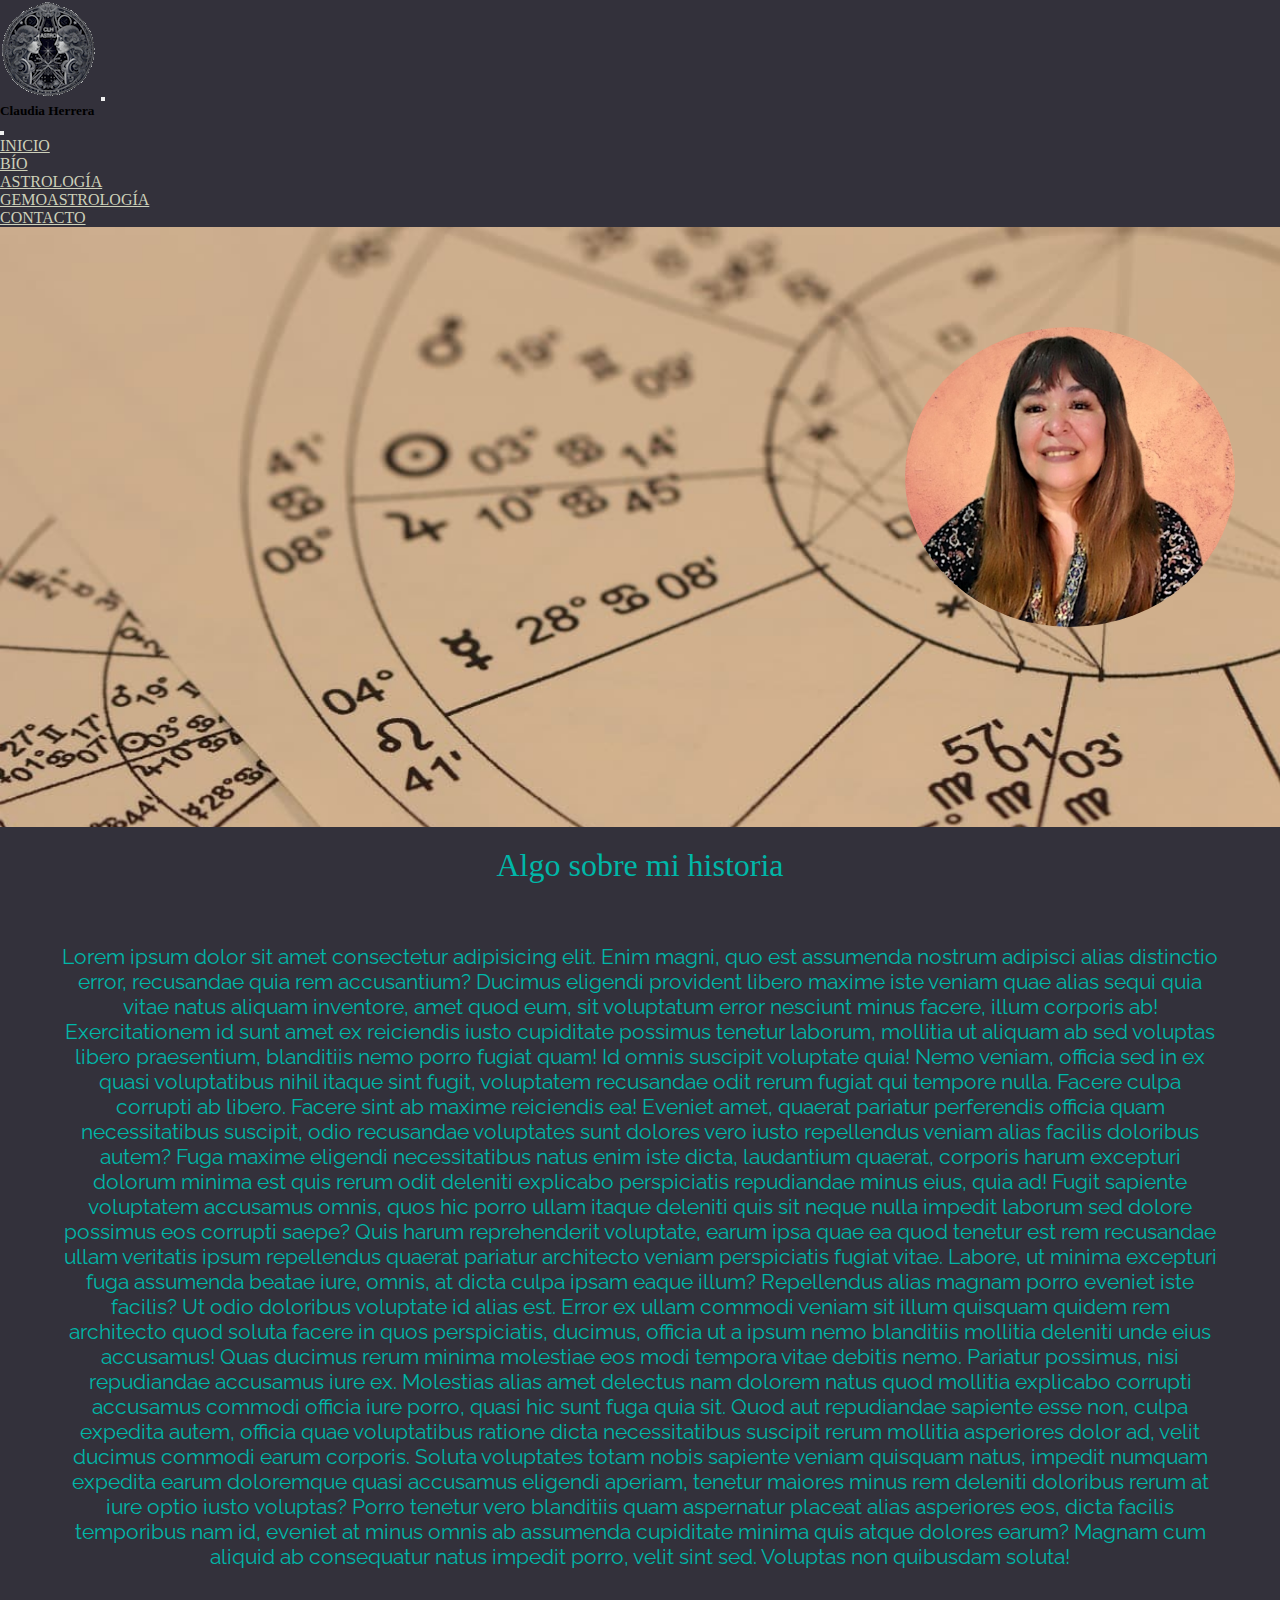
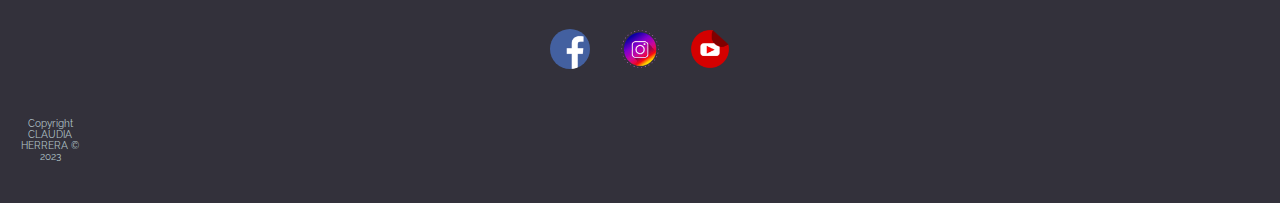
<file: pages/bio.html>
<!DOCTYPE html>
<html lang="en">

<head>
    <meta charset="UTF-8">
    <meta http-equiv="X-UA-Compatible" content="IE=edge">
    <meta name="viewport" content="width=device-width, initial-scale=1.0">
    <link href="https://cdn.jsdelivr.net/npm/bootstrap@5.3.0-alpha3/dist/css/bootstrap.min.css" rel="stylesheet"
        integrity="sha384-KK94CHFLLe+nY2dmCWGMq91rCGa5gtU4mk92HdvYe+M/SXH301p5ILy+dN9+nJOZ" crossorigin="anonymous">
    <link rel="stylesheet" href="../css/style.css">
    <title>Bio</title>
</head>

<body>
    <header>
        <!--Navegador ------------------------------------------------------------------------->
        <nav class="navbar bg-body-transparent fixed-top navbar-expand-md bg-transparent">
            <div class="container-fluid">
                <img src="../images/LOGO.png" alt="" class="img-fluid">
                <a class="navbar-brand" href="#"></a>
                <button class="navbar-toggler" type="button" data-bs-toggle="offcanvas"
                    data-bs-target="#offcanvasNavbar" aria-controls="offcanvasNavbar" aria-label="Toggle navigation">
                    <span class="navbar-toggler-icon"></span>
                </button>
                <div class="offcanvas offcanvas-end" tabindex="-1" id="offcanvasNavbar"
                    aria-labelledby="offcanvasNavbarLabel">
                    <div class="offcanvas-header">
                        <h5 class="offcanvas-title" id="offcanvasNavbarLabel">Claudia Herrera</h5>
                        <button type="button" class="btn-close" data-bs-dismiss="offcanvas" aria-label="Close"></button>
                    </div>
                    <div class="offcanvas-body">
                        <ul class="navbar-nav justify-content-end flex-grow-1 pe-3">
                            <li class="nav-item">
                                <a class="nav-link fs-3" aria-current="page" href="../index.html">INICIO</a>
                            </li>
                            <li class="nav-item">
                                <a class="nav-link fs-3" href="../pages/bio.html">BÍO</a>
                            </li>
                            <li class="nav-item">
                                <a class="nav-link fs-3" href="../pages/astrologia.html">ASTROLOGÍA</a>
                            </li>
                            <li class="nav-item">
                                <a class="nav-link fs-3" href="../pages/gemoastrologia.html">GEMOASTROLOGÍA</a>
                            </li>
                            <li class="nav-item">
                                <a class="nav-link fs-3" href="../pages/contacto.html">CONTACTO</a>
                            </li>
                        </ul>
                    </div>
                </div>
            </div>
        </nav>
        <!--FINAL NAVEGADOR---------------------------------------------------------------->
    </header>
        
    <main>
        <section class="biografia">
            <div class="imagenes">
                <img src="../images/Claudia Herrera 3.jpg" alt="">
            </div>
        

        <div class="biog">
            <h2>Algo sobre mi historia</h2>
            <p class="cuerpo-biog">Lorem ipsum dolor sit amet consectetur adipisicing elit. Enim magni, quo est assumenda nostrum adipisci alias distinctio error, recusandae quia rem accusantium? Ducimus eligendi provident libero maxime iste veniam quae alias sequi quia vitae natus aliquam inventore, amet quod eum, sit voluptatum error nesciunt minus facere, illum corporis ab! Exercitationem id sunt amet ex reiciendis iusto cupiditate possimus tenetur laborum, mollitia ut aliquam ab sed voluptas libero praesentium, blanditiis nemo porro fugiat quam! Id omnis suscipit voluptate quia! Nemo veniam, officia sed in ex quasi voluptatibus nihil itaque sint fugit, voluptatem recusandae odit rerum fugiat qui tempore nulla. Facere culpa corrupti ab libero. Facere sint ab maxime reiciendis ea! Eveniet amet, quaerat pariatur perferendis officia quam necessitatibus suscipit, odio recusandae voluptates sunt dolores vero iusto repellendus veniam alias facilis doloribus autem? Fuga maxime eligendi necessitatibus natus enim iste dicta, laudantium quaerat, corporis harum excepturi dolorum minima est quis rerum odit deleniti explicabo perspiciatis repudiandae minus eius, quia ad! Fugit sapiente voluptatem accusamus omnis, quos hic porro ullam itaque deleniti quis sit neque nulla impedit laborum sed dolore possimus eos corrupti saepe? Quis harum reprehenderit voluptate, earum ipsa quae ea quod tenetur est rem recusandae ullam veritatis ipsum repellendus quaerat pariatur architecto veniam perspiciatis fugiat vitae. Labore, ut minima excepturi fuga assumenda beatae iure, omnis, at dicta culpa ipsam eaque illum? Repellendus alias magnam porro eveniet iste facilis? Ut odio doloribus voluptate id alias est. Error ex ullam commodi veniam sit illum quisquam quidem rem architecto quod soluta facere in quos perspiciatis, ducimus, officia ut a ipsum nemo blanditiis mollitia deleniti unde eius accusamus! Quas ducimus rerum minima molestiae eos modi tempora vitae debitis nemo. Pariatur possimus, nisi repudiandae accusamus iure ex. Molestias alias amet delectus nam dolorem natus quod mollitia explicabo corrupti accusamus commodi officia iure porro, quasi hic sunt fuga quia sit. Quod aut repudiandae sapiente esse non, culpa expedita autem, officia quae voluptatibus ratione dicta necessitatibus suscipit rerum mollitia asperiores dolor ad, velit ducimus commodi earum corporis. Soluta voluptates totam nobis sapiente veniam quisquam natus, impedit numquam expedita earum doloremque quasi accusamus eligendi aperiam, tenetur maiores minus rem deleniti doloribus rerum at iure optio iusto voluptas? Porro tenetur vero blanditiis quam aspernatur placeat alias asperiores eos, dicta facilis temporibus nam id, eveniet at minus omnis ab assumenda cupiditate minima quis atque dolores earum? Magnam cum aliquid ab consequatur natus impedit porro, velit sint sed. Voluptas non quibusdam soluta!</p>
            </div>
        </section>
    </main>

    <footer><!--Pie de Página-->
        <div class="redes">
          <a href="https://www.facebook.com/claudia.herrera.18400/" target="blank"> 
            <img src="../images/face.png" alt="face"     >
          </a>
          
          <a href="https://www.instagram.com/invites/contact/?i=bpyv6innggnk&utm_content=34p36we " target="_blank">
            <img src="../images/instagram.png" alt="insta">
          </a>
          
          <a href="https://www.youtube.com/@ClaudiaLHerrera" target="_blank">
            <img src="../images/youtube.png" alt="youtube"> 
          </a>
          </div>
            
          <div class="copyright">
            <p>Copyright CLAUDIA HERRERA © 2023</p>
          </div> 
      </footer>
    <script src="https://cdn.jsdelivr.net/npm/bootstrap@5.3.0-alpha3/dist/js/bootstrap.bundle.min.js"
        integrity="sha384-ENjdO4Dr2bkBIFxQpeoTz1HIcje39Wm4jDKdf19U8gI4ddQ3GYNS7NTKfAdVQSZe"
        crossorigin="anonymous"></script>
</body>

</html>
</file>
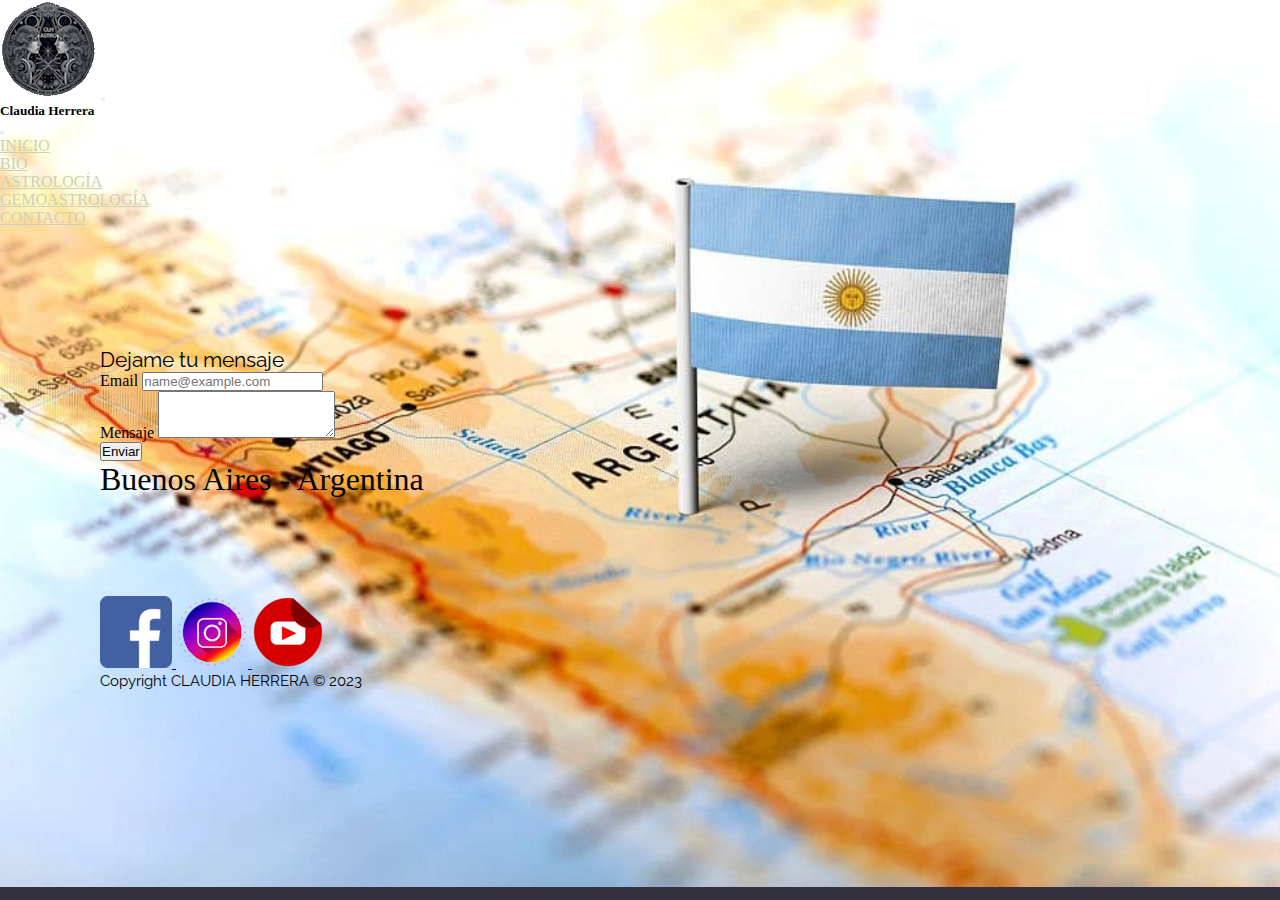
<file: pages/contacto.html>
<!DOCTYPE html>
<html lang="en">

<head>
    <meta charset="UTF-8">
    <meta http-equiv="X-UA-Compatible" content="IE=edge">
    <meta name="viewport" content="width=device-width, initial-scale=1.0">
    <link href="https://cdn.jsdelivr.net/npm/bootstrap@5.3.0-alpha3/dist/css/bootstrap.min.css" rel="stylesheet"
        integrity="sha384-KK94CHFLLe+nY2dmCWGMq91rCGa5gtU4mk92HdvYe+M/SXH301p5ILy+dN9+nJOZ" crossorigin="anonymous">
    <link rel="stylesheet" href="../css/style.css">
    <title>Contacto</title>
</head>

<body class="arg">
    <header>
        <!--Navegador ------------------------------------------------------------------------->
        
        <nav class="navbar bg-body-transparent fixed-top navbar-expand-md bg-transparent">
            <div class="container-fluid">
                <img src="../images/LOGO.png" alt="" class="img-fluid">
                <a class="navbar-brand" href="#"></a>
                <button class="navbar-toggler" type="button" data-bs-toggle="offcanvas"
                    data-bs-target="#offcanvasNavbar" aria-controls="offcanvasNavbar" aria-label="Toggle navigation">
                    <span class="navbar-toggler-icon"></span>
                </button>
                <div class="offcanvas offcanvas-end" tabindex="-1" id="offcanvasNavbar"
                    aria-labelledby="offcanvasNavbarLabel">
                    <div class="offcanvas-header">
                        <h5 class="offcanvas-title" id="offcanvasNavbarLabel">Claudia Herrera</h5>
                        <button type="button" class="btn-close" data-bs-dismiss="offcanvas" aria-label="Close"></button>
                    </div>
                    <div class="offcanvas-body ">
                        <ul class="navbar-nav justify-content-end flex-grow-1 pe-3 ">
                            <li class="nav-item ">
                                <a class="nav-link fs-3" aria-current="page" href="../index.html">INICIO</a>
                            </li>
                            <li class="nav-item">
                                <a class="nav-link fs-3" href="bio.html">BÍO</a>
                            </li>
                            <li class="nav-item">
                                <a class="nav-link fs-3" href="astrologia.html">ASTROLOGÍA</a>
                            </li>
                            <li class="nav-item">
                                <a class="nav-link fs-3" href="gemoastrologia.html">GEMOASTROLOGÍA</a>
                            </li>
                            <li class="nav-item">
                                <a class="nav-link fs-3" href="contacto.html">CONTACTO</a>
                            </li>
                        </ul>
                    </div>
                </div>
            </div>
        </nav>
        <!--FINAL NAVEGADOR---------------------------------------------------------------->
    </header>
    <main class="form">

        <section class="formas">
            <p>Dejame tu mensaje</p>
            
                <div class="mb-3">
                    <label for="exampleFormControlInput1" class="form-label">Email</label>
                    <input type="email" class="form-control" id="exampleFormControlInput1"
                        placeholder="name@example.com">
                </div>
                <div class="mb-3">
                    <label for="exampleFormControlTextarea1" class="form-label">Mensaje</label>
                    <textarea class="form-control" id="exampleFormControlTextarea1" rows="3"></textarea>
                </div>
                <button type="button" class="btn btn-secondary">Enviar</button>
                <h2>Buenos Aires - Argentina</h2>

        </section>

    <footer-final><!--Pie de Página-->
        
            <a href="https://www.facebook.com/claudia.herrera.18400/" target="blank">
                <img src="../images/face.png" alt="face">
            </a>

            <a href="https://www.instagram.com/invites/contact/?i=bpyv6innggnk&utm_content=34p36we " target="_blank">
                <img src="../images/instagram.png" alt="insta">
            </a>

            <a href="https://www.youtube.com/@ClaudiaLHerrera" target="_blank">
                <img src="../images/youtube.png" alt="youtube">
            </a>
            <p class="copy">Copyright CLAUDIA HERRERA © 2023</p>
        
    </footer->

    <script src="https://cdn.jsdelivr.net/npm/bootstrap@5.3.0-alpha3/dist/js/bootstrap.bundle.min.js"
        integrity="sha384-ENjdO4Dr2bkBIFxQpeoTz1HIcje39Wm4jDKdf19U8gI4ddQ3GYNS7NTKfAdVQSZe"
        crossorigin="anonymous"></script>
</body>

</html>
</file>
<file: css/style.css>
@import url('https://fonts.googleapis.com/css2?family=Aboreto&family=Gotu&family=Manrope:wght@300&family=Playfair+Display:ital,wght@1,700&family=Prata&family=Raleway:wght@300&display=swap');

/*font-family: 'Aboreto', cursive;
font-family: 'Gotu', sans-serif;
font-family: 'Manrope', sans-serif;
font-family: 'Playfair Display', serif;
font-family: 'Prata', serif;
font-family: 'Raleway', sans-serif;
*/
* {
    margin: 0;
    padding: 0;
}
p {
    font-family: 'Raleway', sans-serif;
    font-size: 1.3rem;  /* 20px */
}
body {
    background-color: #33313B;
}

/* NAVEGADOR-----------------------------------------------------------*/
.index {
    background-image: url(../images/noche2.gif);
}
.bg-body {
    background-color: #00b7a86e;
}
.nav-link {
    color: #cdd0b9;
}
.nav-link:hover {
    color: #00b7a8;
}

/* FINAL NAVEGADOR -----------------------------------------------------------*/

/* INDEX BIENVENIDA-----------------------------------------------------------*/
.bda {
    font-family: 'Playfair Display', serif;
    color: #00b7a8;
    font-size: xx-large;
}
.msj {
    font-family: 'Raleway', sans-serif;
    font-size: 20px;
    font-style: italic;
    padding: 15px;
    color: #dbe1e1;
}
.row {
    margin-bottom: 20px;
    align-items: center;
    justify-content: center;
    height: auto;
}
.intro {
    margin-top: 70px;
    }
/* FINAL BIENVENIDA -----------------------------------------------*/

/* BANNER DE NOVEDADES -(INDEX)------------------------------------*/

.novedades {
    background-image: linear-gradient(#00b7a8,#2acc33);
    width: 100%;
    height: 60px;
    justify-content: center;
    text-align: center;
    align-items: center;
}
.novedades:hover {
    background-color: black;
    color: #DBE1E1;
}
/* FINAL DE BANNER DE NOVEDADES (INDEX)----------------------------*/


/*CARDS--DICIPLINAS--BOOTSTRAP-(INDEX)------------------------------*/
.card-group {
    background-image: url(../images/engrama3.gif);
    background-size: cover;
    width: 90%;
    justify-content: center;
    padding: 25px 0px 0px 0px;
    margin-left: 55px;
    gap: 15px;
}

.card img {
    border-radius: 100%;
    padding: 15px
}
.card img:hover {
    border: 15px solid #62080861;
    filter:hue-rotate(180deg);
    
}
.card {
    background-color: #62080861;   
}
.card-title {
    text-align: center;
    color: #DBE1E1;
}

.card-text {
    color: #DBE1E1;
    padding: 15px; 
    font-size: medium; 
}

/* FINAL CARDS--DICIPLINAS--BOOTSTRAP------------------------------*/

/* FOOTER ---------------------------------------------------------*/
.redes {
    width: 100%;
    height: auto;
    display: flex;
    justify-content: center;
    gap: 30px;
    }

.redes img {
    border-radius: 100%;
    width: 40px;
    
}
.copyright {
    width: 100px;
    height: 100px;
    text-align: center;
    padding-top: 30px;
    
}
.copyright p {
    font-size: 10px;
    color: #b1c3c8;
    padding: 15px;
    
}

/* INDEX RESPONSIVE-------------------------------------------------*/
@media only screen and (max-width:480px) {
    .card-group {
        width: 100%;
        margin: 0px;
    }
}
/* FINAL INDEX ---------------------------------------------------*/

/* GEMOASTROLOGIA - GRID --NO RESPONSIVE---------------------------*/

.sol {
    width: 100%;
    height: auto;
    display: grid;
    grid-template-columns: repeat(4, 1fr);
    grid-template-rows: auto;
    grid-template-areas: 
    'area1 area1 area1 area1'
    'area2 area2 area2 area2'
    'area3 area4 area5 area6'
    'area7 area8 area9 area10'
    'area11 area11 area11 area12';
    gap: 15px;
    padding: 70px;
    justify-items: center;
    margin-top: 80px;
    background-color:#33313B;
}

.sol__luna {
    display: flex;
    width: 280px;
    height: 280px;
    display: flex;
    justify-content:center;
    align-items: center;
    border-radius: 100%;
    overflow: hidden;
    position: relative;
}

.sol__luna img {
    width: 100%;
    height: 100%;
    object-fit: cover;
    border-radius: 100%;
    
}

.g1 {
    grid-area: area1;
    width: 100%;
    height: 500px;
    background-image: url(../images/gemas/caratula3.jpg);
    background-repeat: no-repeat;
    background-size:cover;
    border-radius: 0%;
}

.g1 img {
    width: 100%;
    height: 100%;
    object-fit: cover;
}

.g1 h2 {
    background-color: #4a052981;
    color: #b1c3c8;
    width: 520px;
    height: 350px;
    border-radius: 100%;
    font-size: 20px;
    text-align: center;
    padding: 130px 0px 0px 0px;
}

.g2 {
    grid-area: area2;
    display: flex;
    flex-direction: column;
    width: 100%;
    border-radius: 0%;
    padding: 20px;
}

.g2 h2 {
    font-size: 30px;
    text-transform: uppercase;
    color: #00b7a8c8;
}
.g2 p {
    font-size: 20px;
    padding-top: 15px;
    text-align: center;
    color: #11a397;
}

.g3 {
    grid-area: area3;
}

.g4 {
    grid-area: area4;
}

.g5 {
    grid-area: area5;
}

.g6 {
    grid-area: area6;
}

.g7 {
    grid-area: area7;
}

.g8 {
    grid-area: area8;
}
.g9 {
    grid-area: area9;
}
.g10 {
    grid-area: area10;
}

.luna-body {
    display: flex;
    flex-direction: column;
    justify-content: center;
    text-align: center;
    border-radius: 100%;
    width: 100%;
    height: 100%;
    top: 0;
    right: -100%;
    position: absolute;
    background: #1f3d4776;
    backdrop-filter: blur(6px);
    color:#b1c3c8;
    padding: 25px;
    transition: 1s;
}

.sol__luna:hover .luna-body {
    right: 0;
}

.luna-title {
    text-align: center;
    text-transform: uppercase;
    font-size: 27px;
    font-weight: 100;
}

.luna-sub-title {
    text-align: center;
    text-transform: capitalize;
    font-size: 18px;
    font-weight: 300;
}

.luna-info {
    text-align: center;
    font-size: 16px;
    line-height: 20px;
    margin: 3px 0;
}

.luna-info {
    color: #b1c3c8;
    padding: 10px 10px;
    width: 100%;
    border-radius: 100%;
    border: none;
    text-align: center;
    font-weight: 500;
    cursor: pointer;
}

.titulo {
    font-size: 30px;
    text-transform: uppercase;
    color:#00b7a8c8;
}  

.arte {
    grid-area: area11;
    width: 100%;
    padding: 15px;
    
}

.cuerpo-arte {
    font-size: 20px;
    color: #b1c3c8;
}

.video {
    grid-area: area12;
    padding: 15px;
}

/* FINAL - GEMOASTROLOGIA - GRID --NO RESPONSIVE-----------------------*/

/* INICIO - BIOGRAFÍA - -----------------------------------------------*/

.imagenes {
    display: flex;
    width: 100%;
    height: 500px;
    padding: 100px 0px 0px 0px;
    justify-content: right;
    background-image: url(../images/cartafondo.jpg);
    background-size: cover;
    object-fit: cover;
}

.imagenes img {
    width: 330px;
    height: 300px;
    border-radius: 100%;
    margin-right: 45px;
    
}

.biog {
    text-align: center;
    margin-top: 20px;
    color: #00b7a8;
}

.cuerpo-biog {
    color: #00b7a8;
    padding: 60px;
    font-size: 1.3rem;
}
/*--ASTROLOGIA --RESPONSIVE---------------------------------------------------------*/

.parallax-completo{
    width: 100%;
    height:100vh;
    background-image: url(../images/astrologia/5779769C.jpg);
    background-position: center;
    background-size: cover;
    background-repeat: no-repeat;
    background-attachment: fixed;
    display: flex;
    justify-content: center;
    align-items: center;
}

.texto-hero{
    background: transparent;
    padding: 18px;
    width: 600px;
    text-align: center;
    color: #fff;
}

h2{
    font-size:32px;
    font-weight: 300;
}

.center-espacio {
    background-color: white;
    display: flex;
    width: 100%;
    overflow: hidden;
    margin: auto;
    text-align: center;
    padding: 40px;
}
.center-espacio img {
    width:100%;
    height: 400px;
    border-radius: 100%;
    margin-top: 40px;
    object-fit: contain;
}
.center-espacio p {
    text-align: justify;
    padding: 30px;
    font-size: 20px;
    color: black;
}
.center{
    display: flex;
    max-width: 1100px;
    width: 90%;
    overflow: hidden;
    margin: auto;
    text-align: center;
}

.espacio {
    padding: 30px 0 60px 0;
    gap: 40px;
}

.espacio p {
    text-align: justify;
    padding: 30px;
    font-size: 20px;
    color: #dbe1e1ba;
    
}

.parallax-chico{
    width: 100%;
    height: 450px;
    background-image: url(../images/astrologia/stonehenge-2290943_1920C.jpg);
    background-attachment: fixed;
    background-size: cover;
    background-position: center;
}

.parallax-chico h2{
    display: flex;
    width: 100%;
    height: inherit;
    justify-content: center;
    align-items: center;
    color: #fff;
    font-weight: 400;
    padding: 20px;
}

.texto{
    background: #ccc;
    height:190px;
}

.texto h2{
    text-align: center;
    color: #000;
    display: flex;
    height:inherit;
    justify-content: center;
    align-items: center;
}

.articulos {
    background-color: #33313B;
    background-size: cover;
    padding: 10px;
    width: 100%;
    height: auto;
    justify-content: center;
    }

.articulos img {
    width: 100px;
    height: auto;
    margin: 30px -15px;
    
}

.art {
    color: #DBE1E1;
    text-align: center;
}
.esferas {
    font-size: 20px;
    color:#DBE1E1;
    padding: 60px;
}
.circ img:hover {
    transform: translateY(-30px);
    width: 150px;
    height: 150px;
}

/* ASTROLOGIA RESPONSIVE -----------------------------------------------*/
@media only screen and (max-width:900px) {
    .center-espacio {
        background-color: white;
        display: flex;
        flex-direction: column;
        width: 100%;
        overflow: hidden;
        margin: auto;
        text-align: center;
        padding: 40px;
    }
}
@media only screen and (max-width:480px) {
    .redes {
        width: 100%;
        height: auto;
        display: grid;
        grid-template-columns: 3, 300px;
        grid-template-rows: 2, auto;
        grid-template-areas: 
        'left center right'
        'derechos derechos derechos' ;
        justify-content: center;
        gap: 30px;
        }
    .insta {
            grid-area: center;
        }
    .face {
        grid-area: left;
    } 
    .ytube {
        grid-area: right;
    }   
    .copyright {
        grid-area: derechos;
    } 
    .redes img {
        border-radius: 100%;
        width: 60px;
        
        
    }
    .copyright {
        width: 100px;
        height: 50px;
        text-align: center;
        padding-top: 0px;
        color: white;
        
    }
    .copyright p {
        font-size: 15px;
        padding: 15px;
        
    }
}
/* FINAL ASTROLOGIA RESPONSIVE ------------------------------------------*/



/*------------------Contacto-----------------------------*/
.nav-contact link {
    color: #000;
}

.arg {
    background-image: url(../images/mapa.jpg);
    background-size: cover;
    background-repeat: no-repeat;
}

.form {
    display: grid;
    grid-template-columns: 1, 100%;
    grid-template-rows: auto;
    grid-template-areas: 
    'formu'
    'redes'
    'copyr';
    width: 100%;
    height: 60vh;
    justify-content: left;
    margin: 120px 0px 0px 100px;
    padding: 30px 0 15 60px;
}

.formas {
    grid-area: formu;
}
.footer-final {
    grid-area: redes;
}
.copy {
    grid-area: copyr;
}
.mapa {
    display: flex;
    justify-content: left;
    padding: 40px 0 0 80px;
}
.fotter-final {
    width: 100%;
    height: 500px;
    display: flex;
    flex-direction: column;
    justify-content: center;
    
}
.copy {
    font-size: 15px;
    color: #000;
}

@media only screen and (max-width:480px){
    .form {
        width: 100%;
        height: 40vh;
        justify-content: center;
        margin: 60px 0px 0px 0px;
        padding: 00px 0 00 00px;
    }
    .fotter-final {
        width: 100%;
        height: 500px;
        display: flex;
        flex-direction: column;
        justify-content: center;
        margin-top: 280px;
    }
}
</file>
